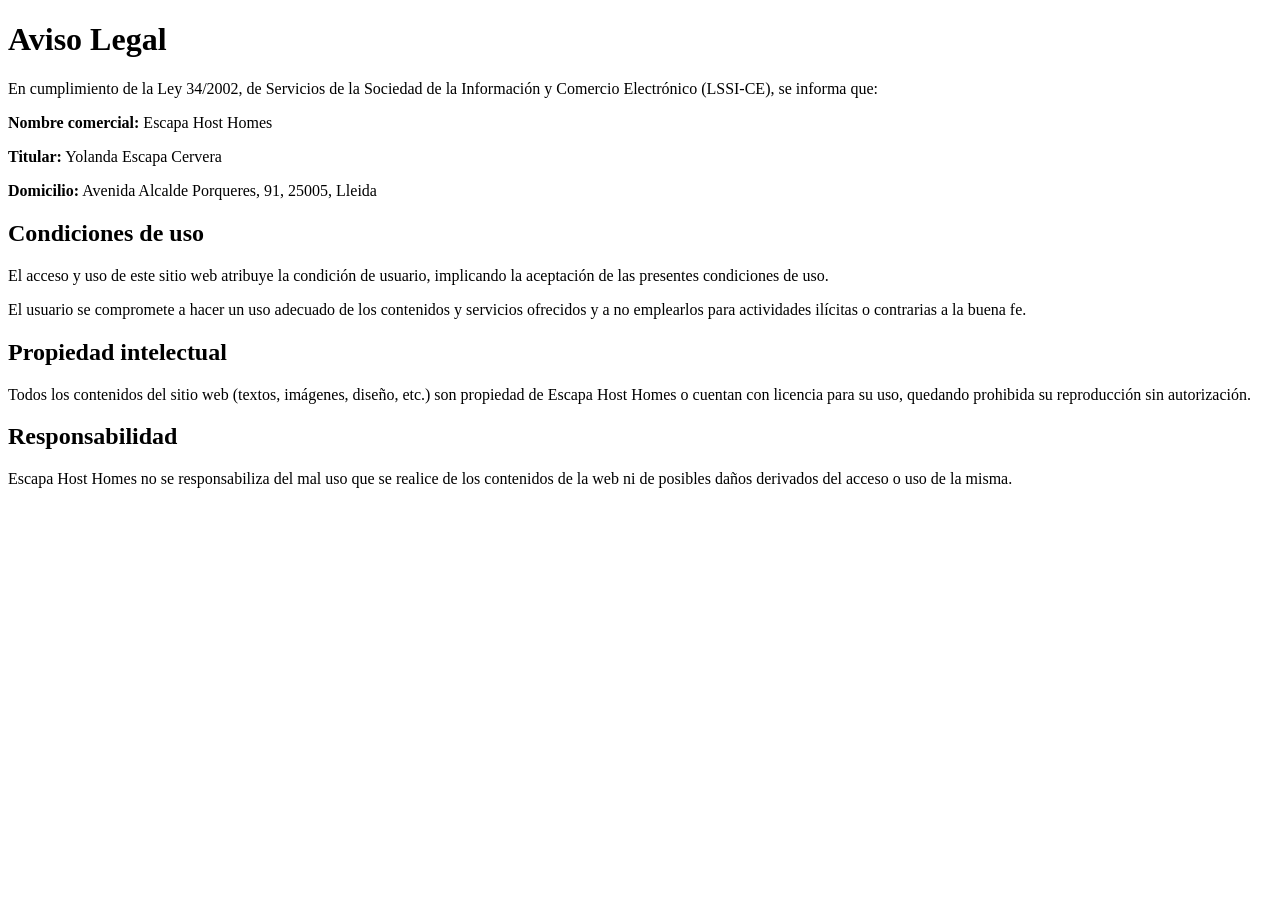
<file: aviso-legal.html>
<!DOCTYPE html>
<html lang="es">
<head>
<meta charset="UTF-8">
<title>Aviso Legal | Escapa Homes</title>
</head>
<body>

<h1>Aviso Legal</h1>

<p>En cumplimiento de la Ley 34/2002, de Servicios de la Sociedad de la Información y Comercio Electrónico (LSSI-CE), se informa que:</p>

<p><strong>Nombre comercial:</strong> Escapa Host Homes</p>
<p><strong>Titular:</strong> Yolanda Escapa Cervera</p>
<p><strong>Domicilio:</strong> Avenida Alcalde Porqueres, 91, 25005, Lleida</p>

<h2>Condiciones de uso</h2>
<p>El acceso y uso de este sitio web atribuye la condición de usuario, implicando la aceptación de las presentes condiciones de uso.</p>

<p>El usuario se compromete a hacer un uso adecuado de los contenidos y servicios ofrecidos y a no emplearlos para actividades ilícitas o contrarias a la buena fe.</p>

<h2>Propiedad intelectual</h2>
<p>Todos los contenidos del sitio web (textos, imágenes, diseño, etc.) son propiedad de Escapa Host Homes o cuentan con licencia para su uso, quedando prohibida su reproducción sin autorización.</p>

<h2>Responsabilidad</h2>
<p>Escapa Host Homes no se responsabiliza del mal uso que se realice de los contenidos de la web ni de posibles daños derivados del acceso o uso de la misma.</p>

</body>
</html>
</file>
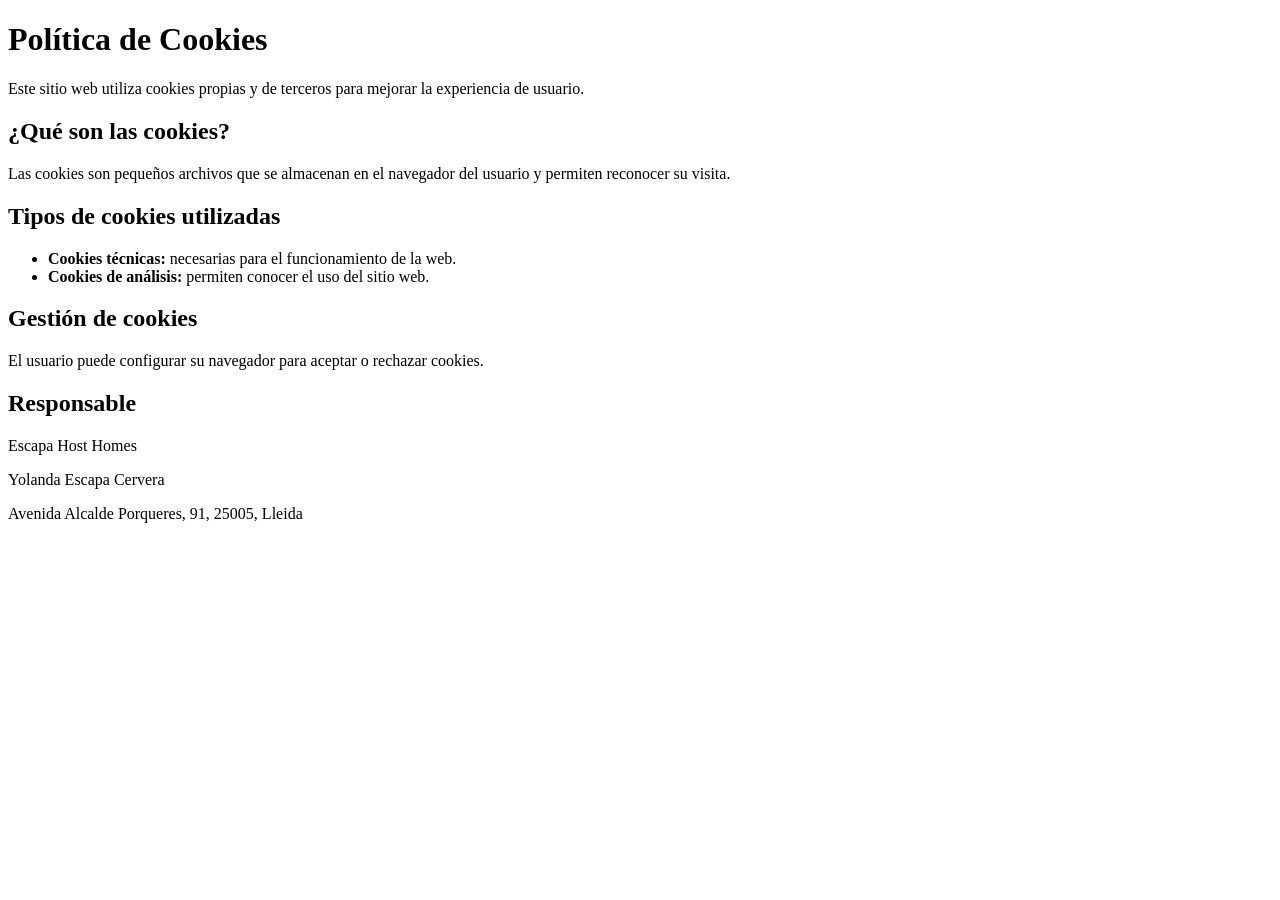
<file: cookies.html>
<!DOCTYPE html>
<html lang="es">
<head>
<meta charset="UTF-8">
<title>Política de Cookies | Escapa Homes</title>
</head>
<body>

<h1>Política de Cookies</h1>

<p>Este sitio web utiliza cookies propias y de terceros para mejorar la experiencia de usuario.</p>

<h2>¿Qué son las cookies?</h2>
<p>Las cookies son pequeños archivos que se almacenan en el navegador del usuario y permiten reconocer su visita.</p>

<h2>Tipos de cookies utilizadas</h2>
<ul>
  <li><strong>Cookies técnicas:</strong> necesarias para el funcionamiento de la web.</li>
  <li><strong>Cookies de análisis:</strong> permiten conocer el uso del sitio web.</li>
</ul>

<h2>Gestión de cookies</h2>
<p>El usuario puede configurar su navegador para aceptar o rechazar cookies.</p>

<h2>Responsable</h2>
<p>Escapa Host Homes</p>
<p>Yolanda Escapa Cervera</p>
<p>Avenida Alcalde Porqueres, 91, 25005, Lleida</p>

</body>
</html>
</file>
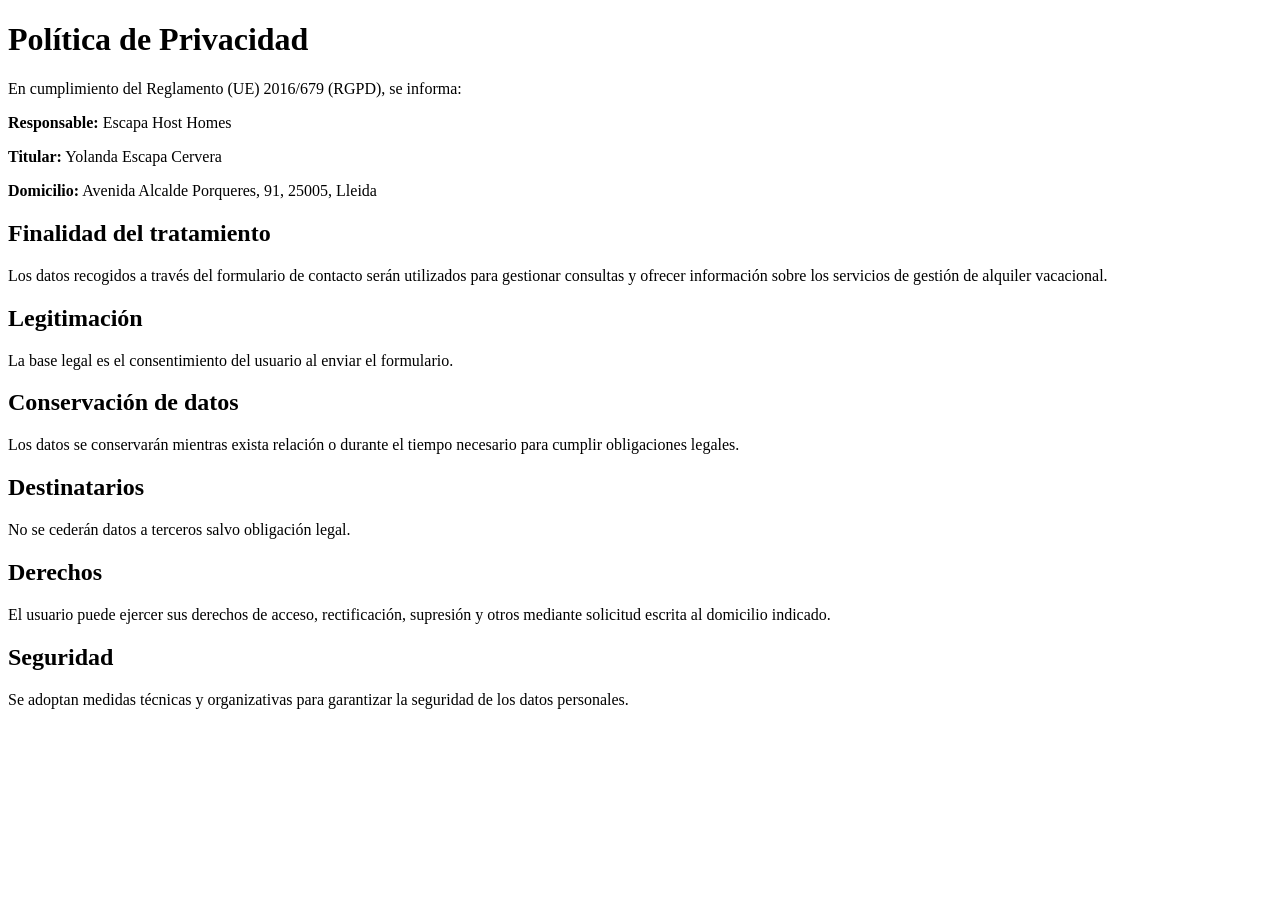
<file: privacidad.html>
<!DOCTYPE html>
<html lang="es">
<head>
<meta charset="UTF-8">
<title>Política de Privacidad | Escapa Homes</title>
</head>
<body>

<h1>Política de Privacidad</h1>

<p>En cumplimiento del Reglamento (UE) 2016/679 (RGPD), se informa:</p>

<p><strong>Responsable:</strong> Escapa Host Homes</p>
<p><strong>Titular:</strong> Yolanda Escapa Cervera</p>
<p><strong>Domicilio:</strong> Avenida Alcalde Porqueres, 91, 25005, Lleida</p>

<h2>Finalidad del tratamiento</h2>
<p>Los datos recogidos a través del formulario de contacto serán utilizados para gestionar consultas y ofrecer información sobre los servicios de gestión de alquiler vacacional.</p>

<h2>Legitimación</h2>
<p>La base legal es el consentimiento del usuario al enviar el formulario.</p>

<h2>Conservación de datos</h2>
<p>Los datos se conservarán mientras exista relación o durante el tiempo necesario para cumplir obligaciones legales.</p>

<h2>Destinatarios</h2>
<p>No se cederán datos a terceros salvo obligación legal.</p>

<h2>Derechos</h2>
<p>El usuario puede ejercer sus derechos de acceso, rectificación, supresión y otros mediante solicitud escrita al domicilio indicado.</p>

<h2>Seguridad</h2>
<p>Se adoptan medidas técnicas y organizativas para garantizar la seguridad de los datos personales.</p>

</body>
</html>
</file>
